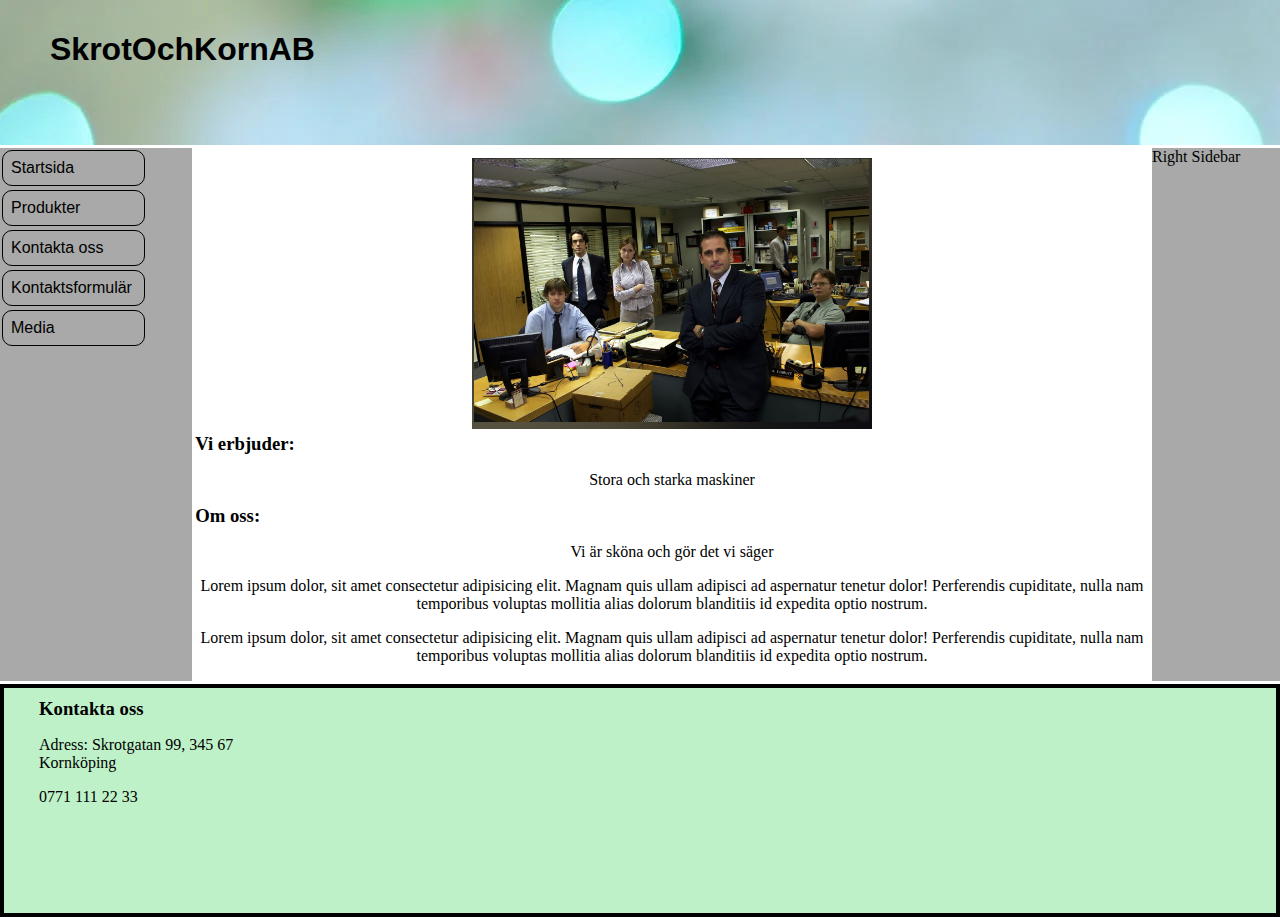
<file: index.html>
<!DOCTYPE html>
<html lang="en">

<head>
    <meta charset="UTF-8">
    <meta http-equiv="X-UA-Compatible" content="IE=edge">
    <meta name="viewport" content="width=device-width, initial-scale=1.0">
    <title>HolyGrail</title>
    <link rel="stylesheet" href="skrotkort.css">


</head>

<body>
    <div class="grid">
        <header class="header">
            <h1>SkrotOchKornAB</h1>
        </header>

        <nav class="sidebar-left navigation">
            <ul id="menyn">

            </ul>
        </nav>
        <main class="content">
            <img src="images/office.png" width="400" />
            <h3>Vi erbjuder:</h3>
            <p>Stora och starka maskiner</p>
            <h3>Om oss:</h3>
            <p>Vi är sköna och gör det vi säger</p>
            <p>Lorem ipsum dolor, sit amet consectetur adipisicing elit. Magnam quis ullam adipisci ad aspernatur
                tenetur dolor! Perferendis cupiditate, nulla nam temporibus voluptas mollitia alias dolorum blanditiis
                id expedita optio nostrum.</p>
            <p>Lorem ipsum dolor, sit amet consectetur adipisicing elit. Magnam quis ullam adipisci ad aspernatur
                tenetur dolor! Perferendis cupiditate, nulla nam temporibus voluptas mollitia alias dolorum blanditiis
                id expedita optio nostrum.</p>
        </main>

        <aside class="sidebar-right">
            Right Sidebar
        </aside>

        <footer class="footer">
            <iframe src="contact.html" style="border: none;"></iframe>
        </footer>
    </div>
    <script src="script/script.js"></script>
</body>

</html>
</file>
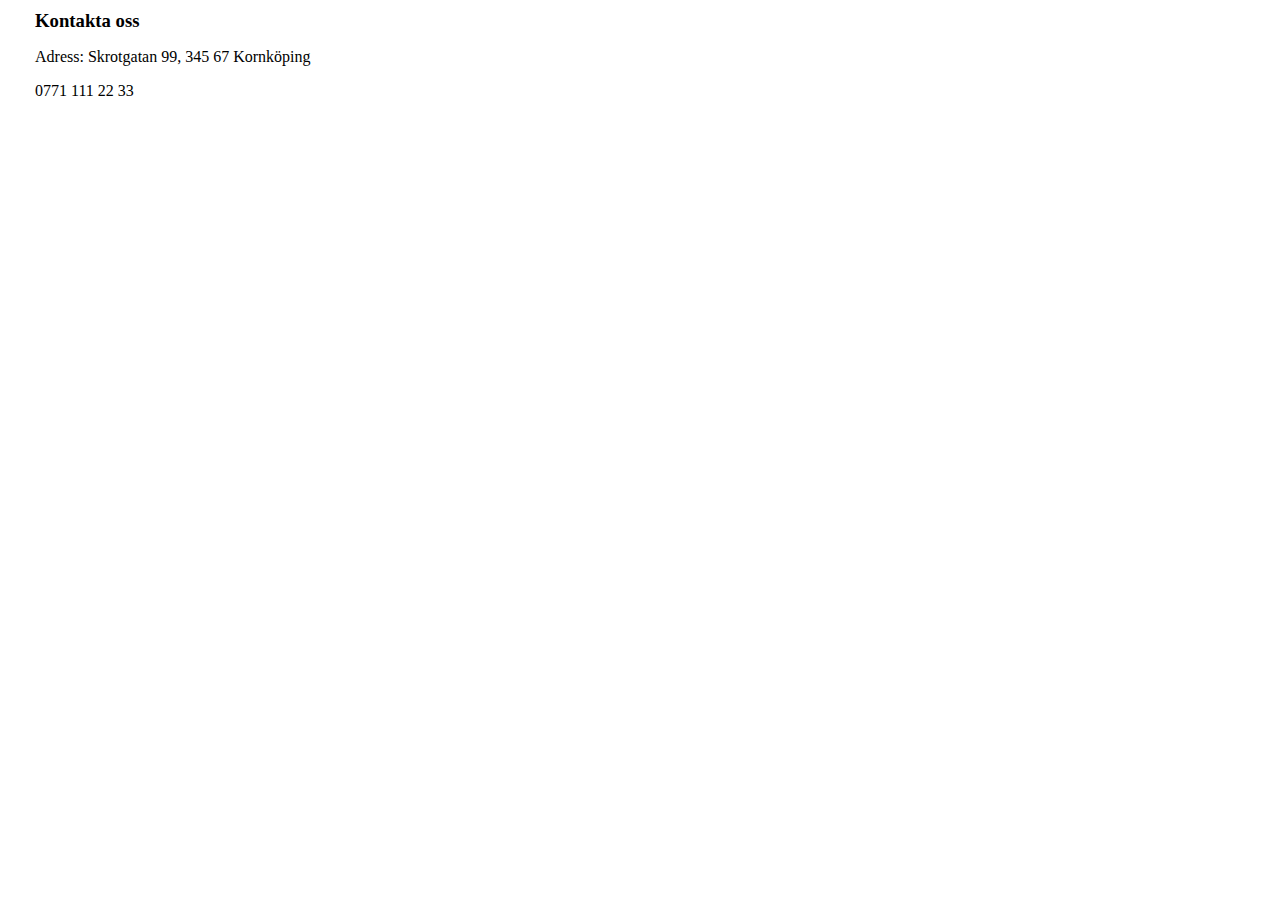
<file: contact.html>
<!DOCTYPE html>
<html lang="en">
<head>
    <meta charset="UTF-8">
    <meta http-equiv="X-UA-Compatible" content="IE=edge">
    <meta name="viewport" content="width=device-width, initial-scale=1.0">
    <title>Document</title>
    <link rel="stylesheet" href="skrotkort.css">
</head>
<body>
    <div class="footerdiv">
        <h3>Kontakta oss</h3>
        <p>Adress: Skrotgatan 99, 345 67 Kornköping</p>
        <p>0771 111 22 33</p>
    </div>
</body>
</html>
</file>
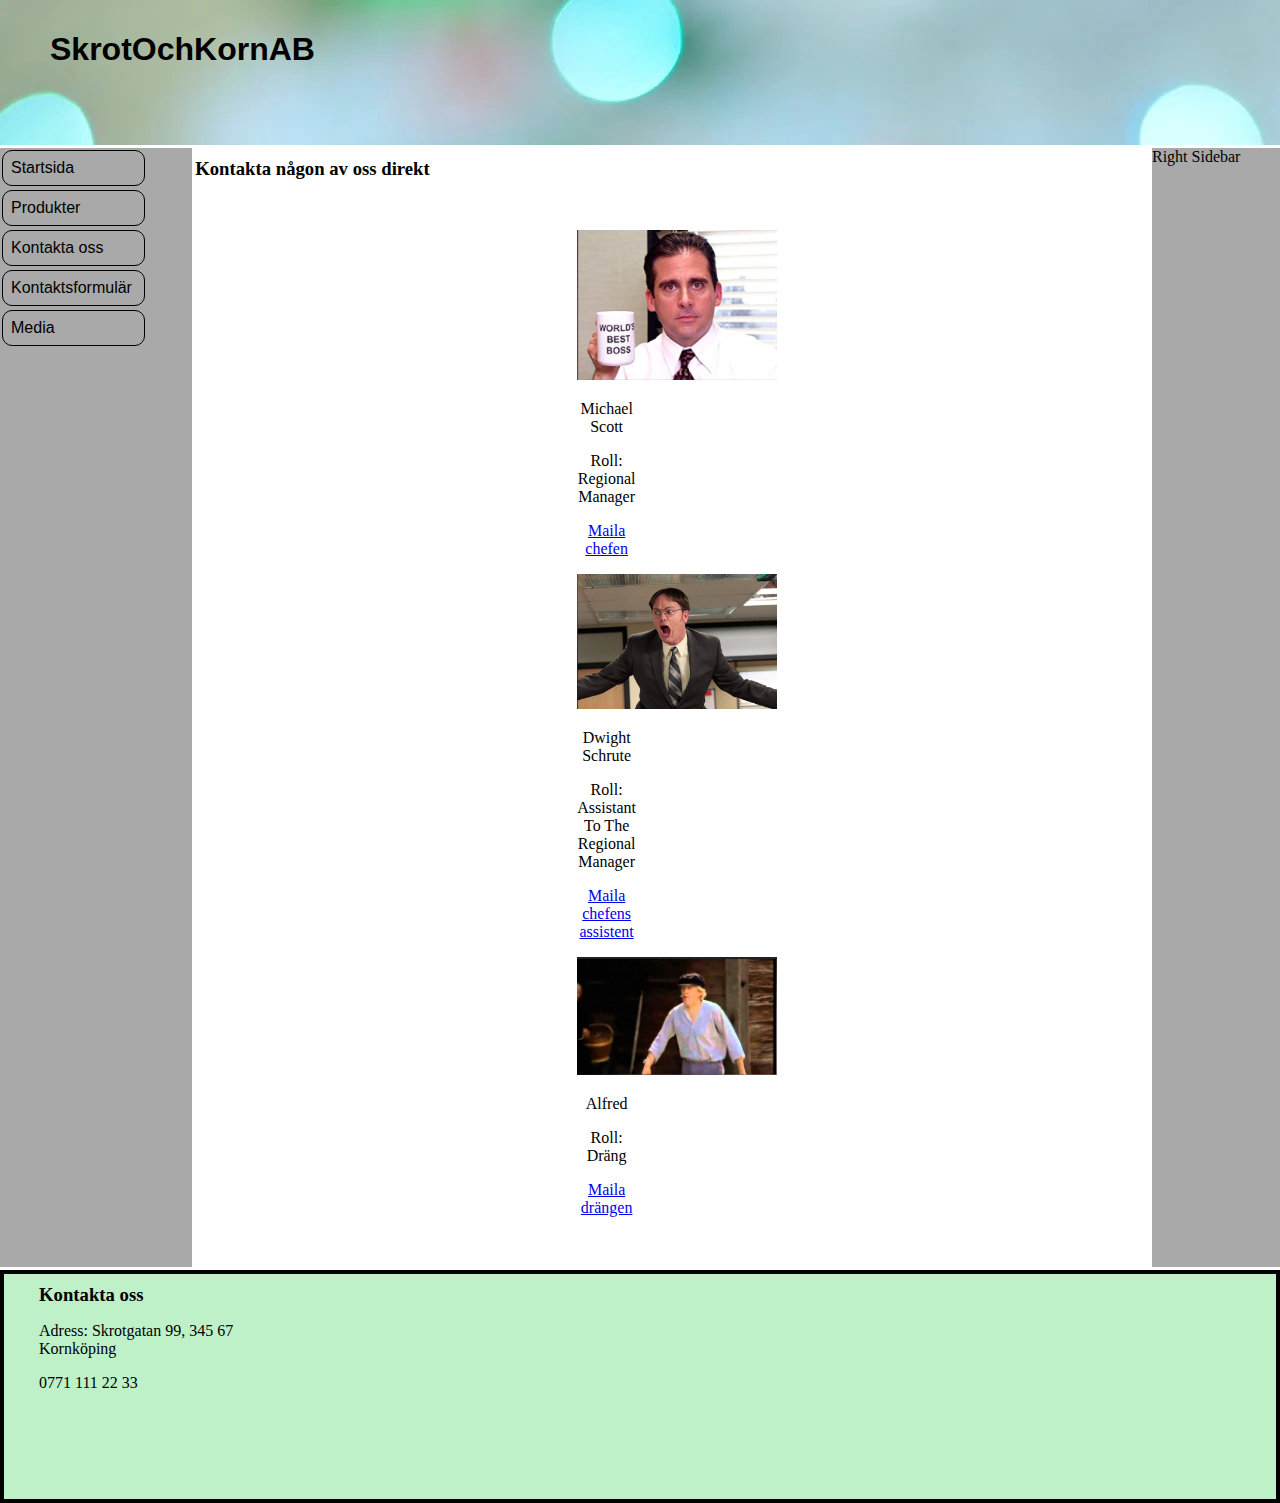
<file: contactempoyees.html>
<!DOCTYPE html>
<html lang="en">

<head>
    <meta charset="UTF-8">
    <meta http-equiv="X-UA-Compatible" content="IE=edge">
    <meta name="viewport" content="width=device-width, initial-scale=1.0">
    <title>HolyGrail</title>
    <link rel="stylesheet" href="skrotkort.css">
    

</head>

<body>
    <div class="grid">
        <header class="header">
            <h1>SkrotOchKornAB</h1>
        </header>

        <nav class="sidebar-left navigation">
            <ul id="menyn">

            </ul>
        </nav>
        <main class="content">
            <h3>Kontakta någon av oss direkt</h3>
            <ul class="contacts">
                <li>
                    <img src="images/chefen.png" width="200" />
                    <p>Michael Scott</p>
                    <p>Roll: Regional Manager</p>
                    <a href="mailto:manager@skrot.se">Maila chefen</a>
                    <p></p>
                </li>
                <li>
                    <img src="images/dwight.png" width="200" />
                    <p>Dwight Schrute</p>
                    <p>Roll: Assistant To The Regional Manager</p>
                    <a href="mailto:assistanttotheregionalmanager@skrot.se">Maila chefens assistent</a>
                    <p></p>
                </li>
                <li>
                    <img src="images/drang.png" width="200" />
                    <p>Alfred</p>
                    <p>Roll: Dräng</p>
                    <a href="mailto:hansomgorsaker@skrot.se">Maila drängen</a>
                    <p></p>
                </li>
            
            </ul>
            <div class="employees" id="employees">

            </div>
        </main>

        <aside class="sidebar-right">
            Right Sidebar
        </aside>

        <footer class="footer">
            <iframe src="contact.html" style="border: none;"></iframe>
        </footer>
    </div>
    <script src="script/script.js"></script>
    <script src="script/empoyees.js"></script>
</body>

</html>
</file>
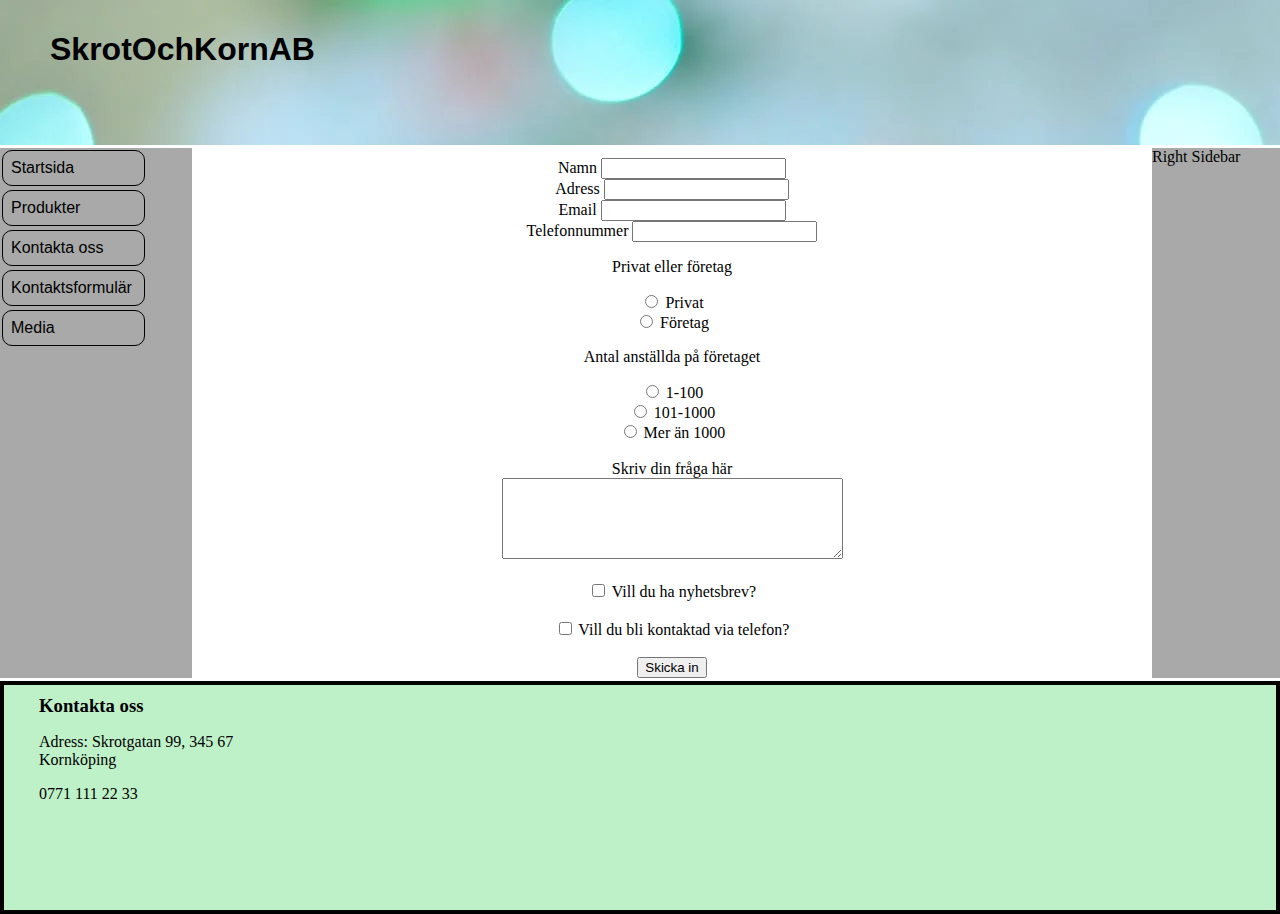
<file: contactform.html>
<!DOCTYPE html>
<html lang="en">

<head>
    <meta charset="UTF-8">
    <meta http-equiv="X-UA-Compatible" content="IE=edge">
    <meta name="viewport" content="width=device-width, initial-scale=1.0">
    <title>HolyGrail</title>
    <link rel="stylesheet" href="skrotkort.css">

</head>

<body>
    <div class="grid">
        <header class="header">
            <h1>SkrotOchKornAB</h1>
        </header>

        <nav class="sidebar-left navigation">
            <ul id="menyn">

            </ul>
        </nav>
        <main class="content">
            <form action="http://primat.se/services/sendform.aspx?xid=send&xmail=loeveet@gmail.com" method="post">
                <label for="name">Namn</label></td>
                <input type="text" id="name" name="name"></td>
                <br>
                    <label for="address">Adress</label>
                    <input type="text" id="address" name="address">
                <br>
                    <label for="email">Email</label>
                    <input type="email" id="email" name="email">
                <br>
    
                    <label for="telephonenumber">Telefonnummer</label>
                    <input type="tel" id="telephonenumber" name="telephonenumber">
    
    
                <br>
                <div>
                    <p>Privat eller företag</p>
    
                    <input type="radio" name="privateorcompany" id="private" value="private">
                    <label for="private">Privat</label>
                    <br>
    
                    <input type="radio" name="privateorcompany" id="company" value="company">
                    <label for="company">Företag</label>
                    <br>
    
                    <p>Antal anställda på företaget</p>
    
                    <input type="radio" name="nrofemployees" id="small" value="small">
                    <label for="small">1-100</label>
                    <br>
    
                    <input type="radio" name="nrofemployees" id="medium" value="medium">
                    <label for="medium">101-1000</label>
                    <br>
    
                    <input type="radio" name="nrofemployees" id="large" value="large">
                    <label for="large">Mer än 1000</label>
                    <br>
                    <br>
    
                    <label for="question">Skriv din fråga här</label><br>
                    <textarea id="question" name="info" rows="5" cols="40"></textarea>
                    <br>
                    <br>
    
                    <input type="hidden" name="newsletter" value="nej">
                    <input type="checkbox" id="newsletter" name="newsletter" value="ja">
                    <label for="newsletter">Vill du ha nyhetsbrev?</label>
                    <br>
                    <br>
    
                    <input type="hidden" name="contactpertelephone" value="nej">
                    <input type="checkbox" id="contactpertelephone" name="contactpertelephone" value="ja">
                    <label for="contactpertelephone">Vill du bli kontaktad via telefon?</label>
                    <br>
                    <br>
    
                    <input type="submit" value="Skicka in">
                </div>
    
    
            </form>
        </main>

        <aside class="sidebar-right">
            Right Sidebar
        </aside>

        <footer class="footer">
            <iframe src="contact.html" style="border: none;"></iframe>
        </footer>
    </div>
    <script src="script/script.js"></script>
</body>

</html>
</file>
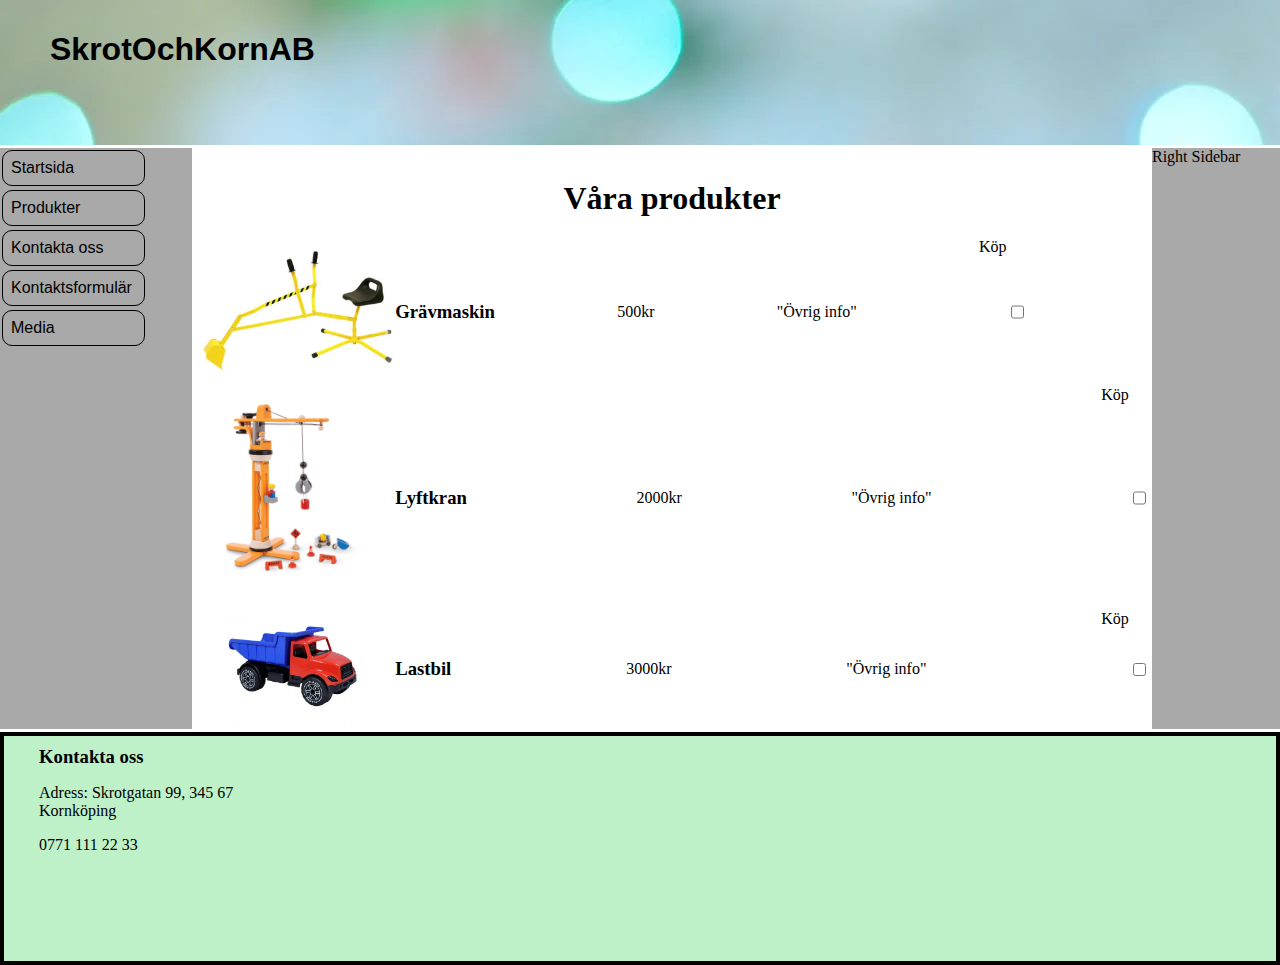
<file: products.html>
<!DOCTYPE html>
<html lang="en">

<head>
    <meta charset="UTF-8">
    <meta http-equiv="X-UA-Compatible" content="IE=edge">
    <meta name="viewport" content="width=device-width, initial-scale=1.0">
    <title>HolyGrail</title>
    <link rel="stylesheet" href="skrotkort.css">

</head>

<body>
    <div class="grid">
        <header class="header">
            <h1>SkrotOchKornAB</h1>
        </header>

        <nav class="sidebar-left navigation">
            <ul id="menyn">

            </ul>
        </nav>
        <main class="content">
            <h1>Våra produkter</h1>

            <div class="flex-container-products">

                <div class="digger">
                    <img src="images/digger.png" width="200" />
                    <h3>Grävmaskin</h3>
                    <p>500kr</p>
                    <p>"Övrig info"</p>
                    <div class="buybutton">
                        <label for="buydigger">Köp</label>
                        <input type="checkbox" name="buydigger" id="buydigger" onclick="calculatePrice()" />
                    </div>
                </div>
                <div class="crane">
                    <img src="images/crane.png" width="200" />
                    <h3>Lyftkran</h3>
                    <p>2000kr</p>
                    <p>"Övrig info"</p>
                    <label for="buycrane">Köp</label>
                    <input type="checkbox" name="buycrane" id="buycrane" onclick="calculatePrice()" />
                </div>
                <div class="truck">
                    <img src="images/truck.png" width="200" />
                    <h3>Lastbil</h3>
                    <p>3000kr</p>
                    <p>"Övrig info"</p>
                    <label for="buytruck">Köp</label>
                    <input type="checkbox" name="buytruck" id="buytruck" onclick="calculatePrice()" />
                </div>


            </div>
            <div id="totalprice"></div>
        </main>

        <aside class="sidebar-right">
            Right Sidebar
        </aside>

        <footer class="footer">
            <iframe src="contact.html" style="border: none;"></iframe>
        </footer>
    </div>
    <script src="script/script.js"></script>
</body>

</html>
</file>
<file: skrotkort.css>
body {
  padding: 0;
  margin: 0;
}

.footerdiv {
  margin-top: 10px;
  margin-left: 35px;
}

.footer {
  grid-column: 1 / span 3;
  border-style: solid;
  border-width: 4px;
  background-color: rgb(190, 241, 200);
  height: 25vh;
}

header {
  grid-column: 1 / span 3;
  height: 125px;
  background-image: url("../images/pixels.webp");
  padding: 10px;
  margin: 0;
}

.header h1 {
  padding-left: 40px;
  font-family: 'Trebuchet MS', 'Lucida Sans Unicode', 'Lucida Grande', 'Lucida Sans', Arial, sans-serif;
}

.content {
  text-align: center;
  margin-top: 10px;
}

.contacts {
  text-align: center;
  margin: 50px 40%;
}

.contacts li {
   text-align: center;
}

.grid-container-products div{
  display: grid;
  border: 1px solid;
  grid-template-columns: 1fr 1fr 1fr 1fr 1fr;
}

.flex-container-products div{
  display: flex;
  flex-grow: 1;
}

.flex-container-products div p, h3{
  display: flex;
  flex-grow: 1;
  margin: auto;
}

/* .mediapage {
  background-image: url(images/film.png);
  background-repeat:repeat;
  background-size: auto;
  background-attachment: fixed;

} */

.videos {
  position: absolute;
  top: 5%;
  width: 100%;
  margin-bottom: 10px;
}

.mediapage {
  position: relative;
}

.mediapage img {
  width: 60%;
  height: auto;
  opacity: 0.1;
}

ul {
  list-style-type: none;
  margin: 0;
  padding: 0;
  width: 60px;
}


.navigation a {
    display: inline-block;
    padding: 0.5em;
    width: 125px;
    color: black;
    font-weight: 500;
    text-decoration: none;
    font-family: 'Segoe UI', Tahoma, Geneva, Verdana, sans-serif;
    border: 1px solid black;
    border-radius: 10px;
    margin: 2px;
}

.navigation a:hover {
    background-color: rgba(59, 55, 55, 0.3);
    border-radius: 10px;
}
  
.producttable {
  margin: auto;
  border-width: 4px; 
  border-color: green;
  font-family:'Lucida Sans Unicode';
  color: maroon;
}


table {
  text-align: center;
  border-style: double;
}

.grid {
  display: grid;
  grid-template-columns: 15vw auto 10vw;
  grid-gap: 0.2em;
}


.sidebar-left, .sidebar-right {
  background-color: darkgray;

}



@media(max-width: 600px) {
  nav, main, aside {
      grid-column: 1 / span 3;
  }
}
</file>
